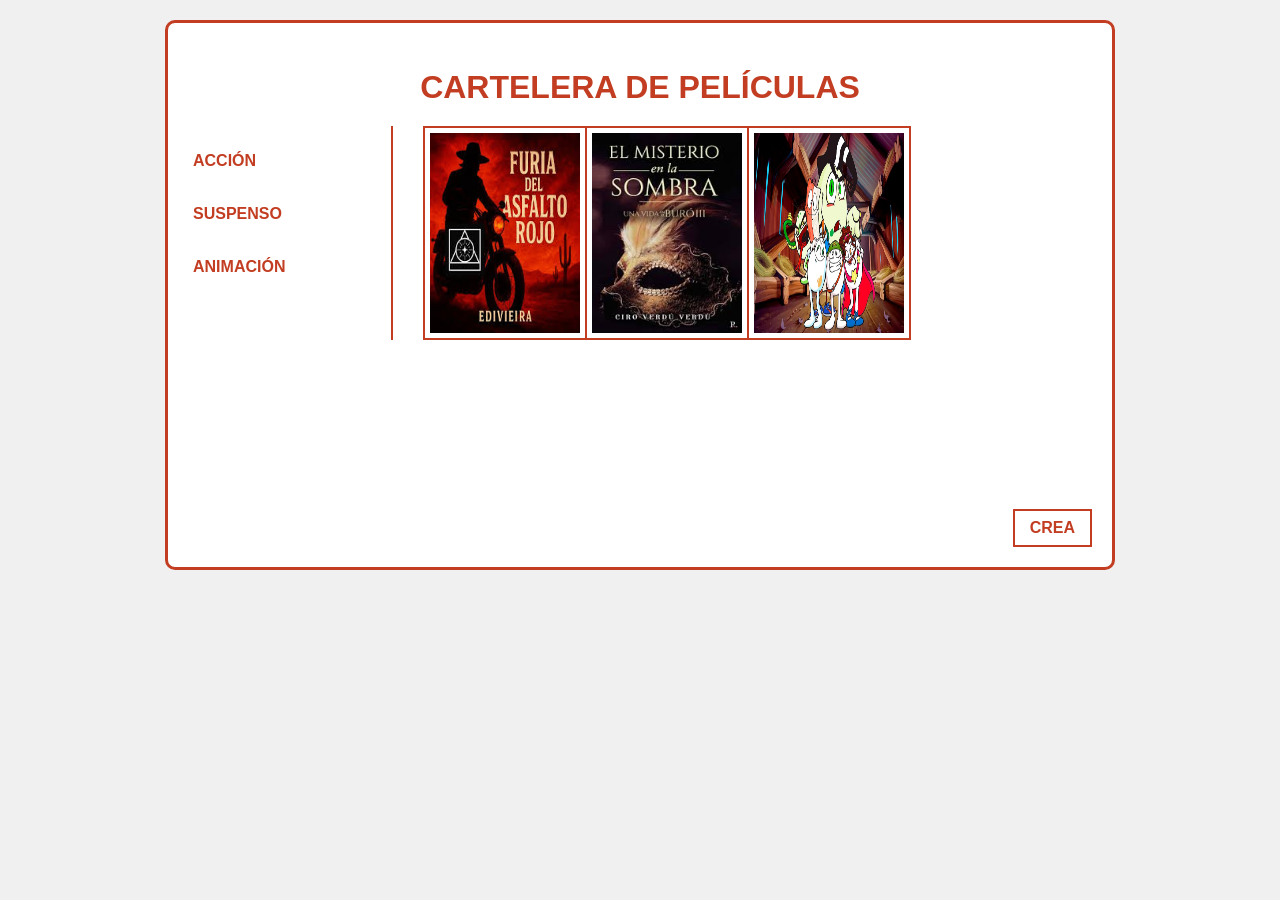
<file: Programacion web examen/index.html>
<!DOCTYPE html>
<html lang="es">
<head>
    <meta charset="utf-8">
    <title>CARTELERA CINE ITO</title>
    <link rel="stylesheet" href="style.css"> </head>
<body>
    <div class="pantalla-principal">
        <h1>CARTELERA DE PELÍCULAS</h1>
        <div class="contenedor-principal">
            <nav class="menu-lateral">
                <ul>
                    <li><a href="accion.html">ACCIÓN</a></li>
                    <li><a href="suspenso.html">SUSPENSO</a></li>
                    <li><a href="animacion.html">ANIMACIÓN</a></li>
                </ul>
            </nav>
            <section class="tabla-peliculas">
                <table>
                    <tr>
                        <td><a href="accion.html"><img src="furia en el asfalto.jpg" width="150" height="200"></a></td>
                        <td><a href="suspenso.html"><img src="el misterio de la sombras.jpg" width="150" height="200"></a></td>
                        <td><a href="animacion.html"><img src="Una pelicula de huevos.jpg" width="150" height="200"></a></td>
                    </tr>
                </table>
            </section>
        </div>
        <a href="creadores.html" class="boton-crea">CREA</a>
    </div>
</body>
</html>
</file>
<file: Programacion web examen/style.css>
/* RESET BÁSICO */
* {
    box-sizing: border-box;
}

body {
    font-family: Arial, sans-serif;
    display: flex;
    justify-content: center;
    padding: 20px;
    background-color: #f0f0f0;
}

/* EL RECUADRO ROJO DEL PIZARRÓN */
.pantalla-principal {
    background-color: white;
    border: 3px solid #c23b22; 
    border-radius: 10px;
    width: 900px;
    min-height: 500px;
    padding: 20px;
    position: relative; /* Para que el botón 'Crea' se quede en la esquina */
}

h1 {
    color: #c23b22;
    text-align: center;
    margin-bottom: 30px;
}

/* ESTO ES LO QUE ARREGLA TU IMAGEN: Separa el menú de las fotos */
.contenedor-principal {
    display: flex; 
    gap: 30px;
}

/* MENÚ LATERAL */
.menu-lateral {
    width: 200px;
    border-right: 2px solid #c23b22;
}

.menu-lateral ul {
    list-style: none;
    padding: 0;
}

.menu-lateral a {
    text-decoration: none;
    color: #c23b22;
    font-weight: bold;
    display: block;
    margin-bottom: 15px;
}

/* TABLA DE PELÍCULAS */
.tabla-peliculas table {
    border-collapse: collapse;
}

.tabla-peliculas td {
    border: 1px solid #c23b22;
    padding: 5px;
}

.tabla-peliculas img {
    display: block;
}

/* BOTÓN CREA (Esquina inferior derecha) */
.boton-crea {
    position: absolute;
    bottom: 20px;
    right: 20px;
    border: 2px solid #c23b22;
    padding: 5px 15px;
    text-decoration: none;
    color: #c23b22;
    font-weight: bold;
}
/* RESET BÁSICO */
* { box-sizing: border-box; }
body {
    font-family: Arial, sans-serif;
    display: flex;
    justify-content: center;
    background-color: #f0f0f0;
    margin: 0;
    padding: 20px;
}

/* EL RECUADRO ROJO DEL PIZARRÓN */
.pantalla-principal {
    background-color: white;
    border: 3px solid #c23d22; 
    border-radius: 10px;
    width: 950px;
    min-height: 550px;
    padding: 25px;
    position: relative; /* Para los botones de las esquinas */
}

h1 { color: #c23d22; text-align: center; margin-bottom: 20px; }

/* DISEÑO DE LA CARTELERA (Flexbox) */
.contenedor-principal {
    display: flex; 
    gap: 30px;
}

.menu-lateral {
    width: 200px;
    border-right: 2px solid #c23d22;
}

.menu-lateral ul { list-style: none; padding: 0; }
.menu-lateral a {
    text-decoration: none;
    color: #c23d22;
    font-weight: bold;
    display: block;
    padding: 10px 0;
}

/* TABLA DE PELÍCULAS */
.tabla-peliculas table { border-collapse: collapse; margin: 0 auto; }
.tabla-peliculas td { border: 2px solid #c23d22; padding: 5px; }
.tabla-peliculas img { display: block; }

/* PÁGINAS DE PELÍCULAS (Lo que tenías en tu VS Code) */
.contenido-pelicula {
    display: flex;
    flex-direction: column;
    align-items: center;
    text-align: center;
}

.contenedor-video {
    border: 2px solid #c23d22;
    padding: 5px;
    margin-bottom: 15px;
}

/* BOTONES (Inicio y Crea) */
.boton-crea, .boton-inicio {
    position: absolute;
    bottom: 20px;
    border: 2px solid #c23d22;
    padding: 8px 15px;
    text-decoration: none;
    color: #c23d22;
    font-weight: bold;
}
.boton-crea { right: 20px; }
.boton-inicio { left: 20px; }
</file>
